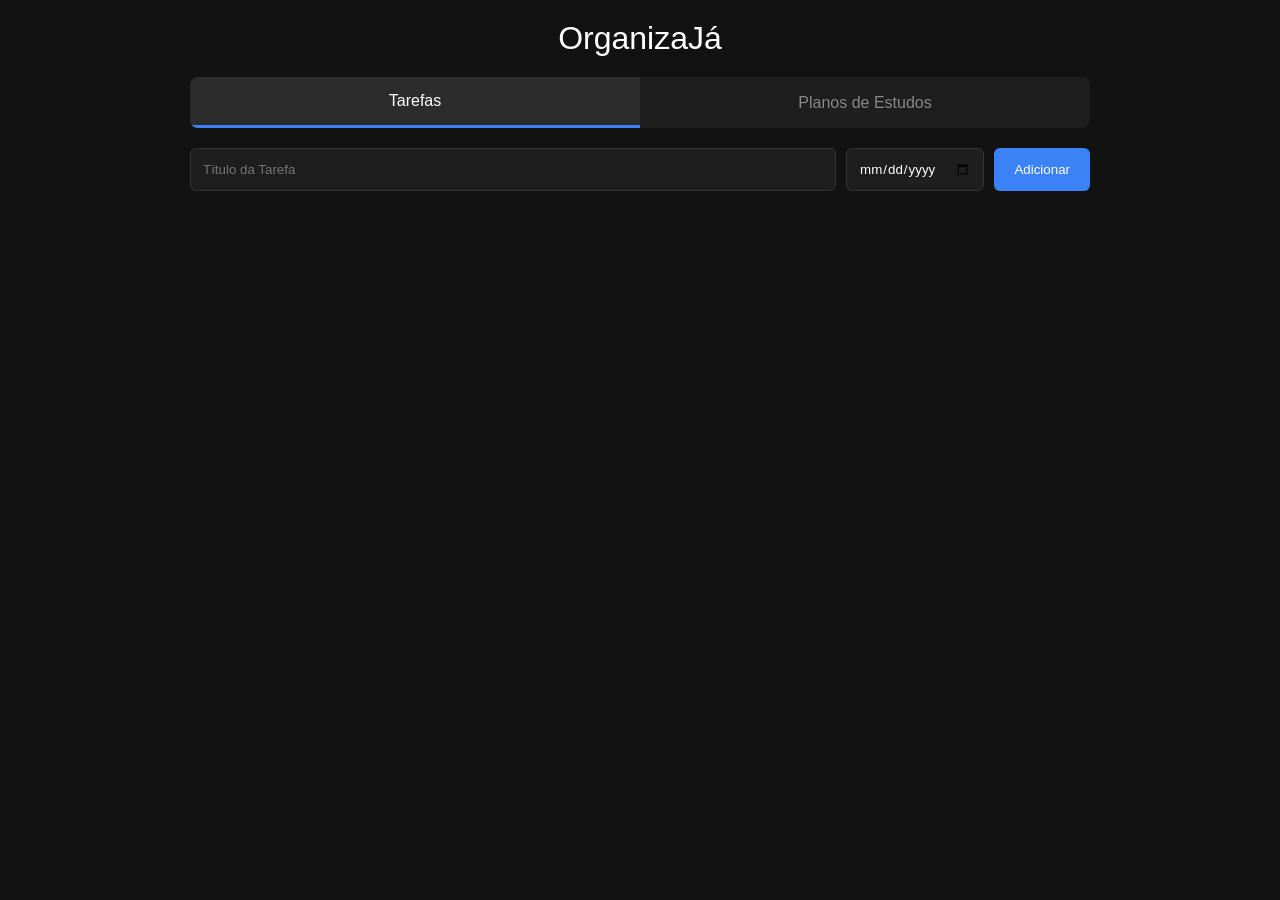
<file: index.html>
<!DOCTYPE html>
<html lang="pt-BR">
<head>
    <meta charset="UTF-8">
    <meta name="viewport" content="width=device-width, initial-scale=1.0">
    <title>OrganizaJá</title>
    <style>
        * { box-sizing: border-box; margin: 0; padding: 0; font-family: 'Segoe UI', Tahoma, Geneva, Verdana, sans-serif; }
        body { background-color: #121212; color: #ffffff; padding: 20px; }
        .container { max-width: 900px; margin: 0 auto; }
        h1 { text-align: center; margin-bottom: 20px; font-weight: 400; }
        .tabs { display: flex; margin-bottom: 20px; background: #1e1e1e; border-radius: 8px; overflow: hidden; }
        .tab-btn { flex: 1; padding: 15px; background: none; border: none; color: #888; cursor: pointer; font-size: 16px; transition: 0.3s; }
        .tab-btn.active { background: #2c2c2c; color: #fff; border-bottom: 3px solid #3b82f6; }
        .formulario { display: flex; gap: 10px; margin-bottom: 30px; }
        .formulario input, .formulario select { padding: 12px; background: #1e1e1e; border: 1px solid #333; color: white; border-radius: 6px; outline: none; }
        .formulario input[type="text"] { flex: 1; }
        .formulario button { padding: 12px 20px; background: #3b82f6; color: white; border: none; border-radius: 6px; cursor: pointer; }
        .grid-cards { display: grid; grid-template-columns: repeat(auto-fill, minmax(280px, 1fr)); gap: 15px; }
        .card { padding: 20px; border-radius: 8px; border: 1px solid #333; position: relative; background: #1e1e1e; }
        .card h3 { margin-bottom: 10px; font-size: 18px; }
        .card p { font-size: 14px; opacity: 0.8; }
        .card-actions { margin-top: 15px; display: flex; justify-content: flex-end; gap: 10px; }
        .card-actions button { background: transparent; border: 1px solid rgba(255,255,255,0.3); color: white; padding: 5px 10px; border-radius: 4px; cursor: pointer; }
        .urgencia-vermelha { background-color: #4a1919; border-color: #ff4444; }
        .urgencia-amarela { background-color: #4a3e19; border-color: #ffbb33; }
        .urgencia-verde   { background-color: #194a24; border-color: #00C851; }
        .urgencia-azul    { background-color: #19334a; border-color: #33b5e5; }
    </style>
</head>
<body>
    <div class="container">
        <h1>OrganizaJá</h1>
        
        <div class="tabs">
            <button class="tab-btn active" onclick="mudarAba('tarefas')">Tarefas</button>
            <button class="tab-btn" onclick="mudarAba('estudos')">Planos de Estudos</button>
        </div>

        <div id="aba-tarefas" class="aba-conteudo active">
            <div class="formulario">
                <input type="text" id="titulo-tarefa" placeholder="Título da Tarefa">
                <input type="date" id="data-tarefa">
                <button onclick="adicionarTarefa()">Adicionar</button>
            </div>
            <div id="lista-tarefas" class="grid-cards"></div>
        </div>

        <div id="aba-estudos" class="aba-conteudo" style="display: none;">
            <div class="formulario">
                <input type="text" id="titulo-estudo" placeholder="O que você quer estudar?">
                <select id="status-estudo">
                    <option value="agora">Estudando Agora</option>
                    <option value="proximos">Próximos Tópicos</option>
                </select>
                <button>Adicionar</button>
            </div>
            <div class="colunas-estudo">
                <div class="coluna">
                    <h3>Estudando Agora</h3>
                    <div id="lista-estudos-agora"></div>
                </div>
                <div class="coluna">
                    <h3>Próximos</h3>
                    <div id="lista-estudos-proximos"></div>
                </div>
            </div>
        </div>
    </div>

    <script>
        function mudarAba(aba) {
            document.getElementById('aba-tarefas').style.display = aba === 'tarefas' ? 'block' : 'none';
            document.getElementById('aba-estudos').style.display = aba === 'estudos' ? 'block' : 'none';
            let botoes = document.querySelectorAll('.tab-btn');
            botoes[0].classList.toggle('active', aba === 'tarefas');
            botoes[1].classList.toggle('active', aba === 'estudos');
        }

        function obterTarefas() {
            const tarefasSalvas = localStorage.getItem('minhas_tarefas');
            return tarefasSalvas ? JSON.parse(tarefasSalvas) : [];
        }

        function salvarTarefas(tarefas) {
            localStorage.setItem('minhas_tarefas', JSON.stringify(tarefas));
        }

        function calcularUrgencia(dataEntrega) {
            const hoje = new Date();
            hoje.setHours(0,0,0,0);
            const entrega = new Date(dataEntrega + 'T00:00:00');
            const diferencaTempo = entrega.getTime() - hoje.getTime();
            const diasRestantes = Math.ceil(diferencaTempo / (1000 * 3600 * 24));

            if (diasRestantes <= 2) return { classe: 'urgencia-vermelha', texto: `${diasRestantes} dias (Urgente)` };
            if (diasRestantes === 3) return { classe: 'urgencia-amarela', texto: `3 dias (Atenção)` };
            if (diasRestantes >= 4 && diasRestantes <= 6) return { classe: 'urgencia-verde', texto: `${diasRestantes} dias` };
            return { classe: 'urgencia-azul', texto: `${diasRestantes} dias` };
        }

        function renderizarTarefas() {
            const tarefas = obterTarefas();
            const lista = document.getElementById('lista-tarefas');
            lista.innerHTML = ''; 

            tarefas.sort((a, b) => new Date(a.data) - new Date(b.data));

            tarefas.forEach(tarefa => {
                const urgencia = calcularUrgencia(tarefa.data);
                const card = document.createElement('div');
                card.className = `card ${urgencia.classe}`;
                card.innerHTML = `
                    <h3>${tarefa.titulo}</h3>
                    <p>Vence em: ${urgencia.texto} - (${tarefa.data})</p>
                    <div class="card-actions">
                        <button onclick="excluirTarefa(${tarefa.id})">Concluído / Excluir</button>
                    </div>
                `;
                lista.appendChild(card);
            });
        }

        function adicionarTarefa() {
            const titulo = document.getElementById('titulo-tarefa').value;
            const data = document.getElementById('data-tarefa').value;

            if (!titulo || !data) { alert("Preencha título e data!"); return; }

            const tarefas = obterTarefas();
            tarefas.push({ id: Date.now(), titulo: titulo, data: data });
            salvarTarefas(tarefas);

            document.getElementById('titulo-tarefa').value = '';
            document.getElementById('data-tarefa').value = '';
            renderizarTarefas();
        }

        function excluirTarefa(id) {
            let tarefas = obterTarefas();
            tarefas = tarefas.filter(t => t.id !== id);
            salvarTarefas(tarefas);
            renderizarTarefas();
        }

        window.onload = renderizarTarefas;
    </script>
</body>
</html>
</file>
